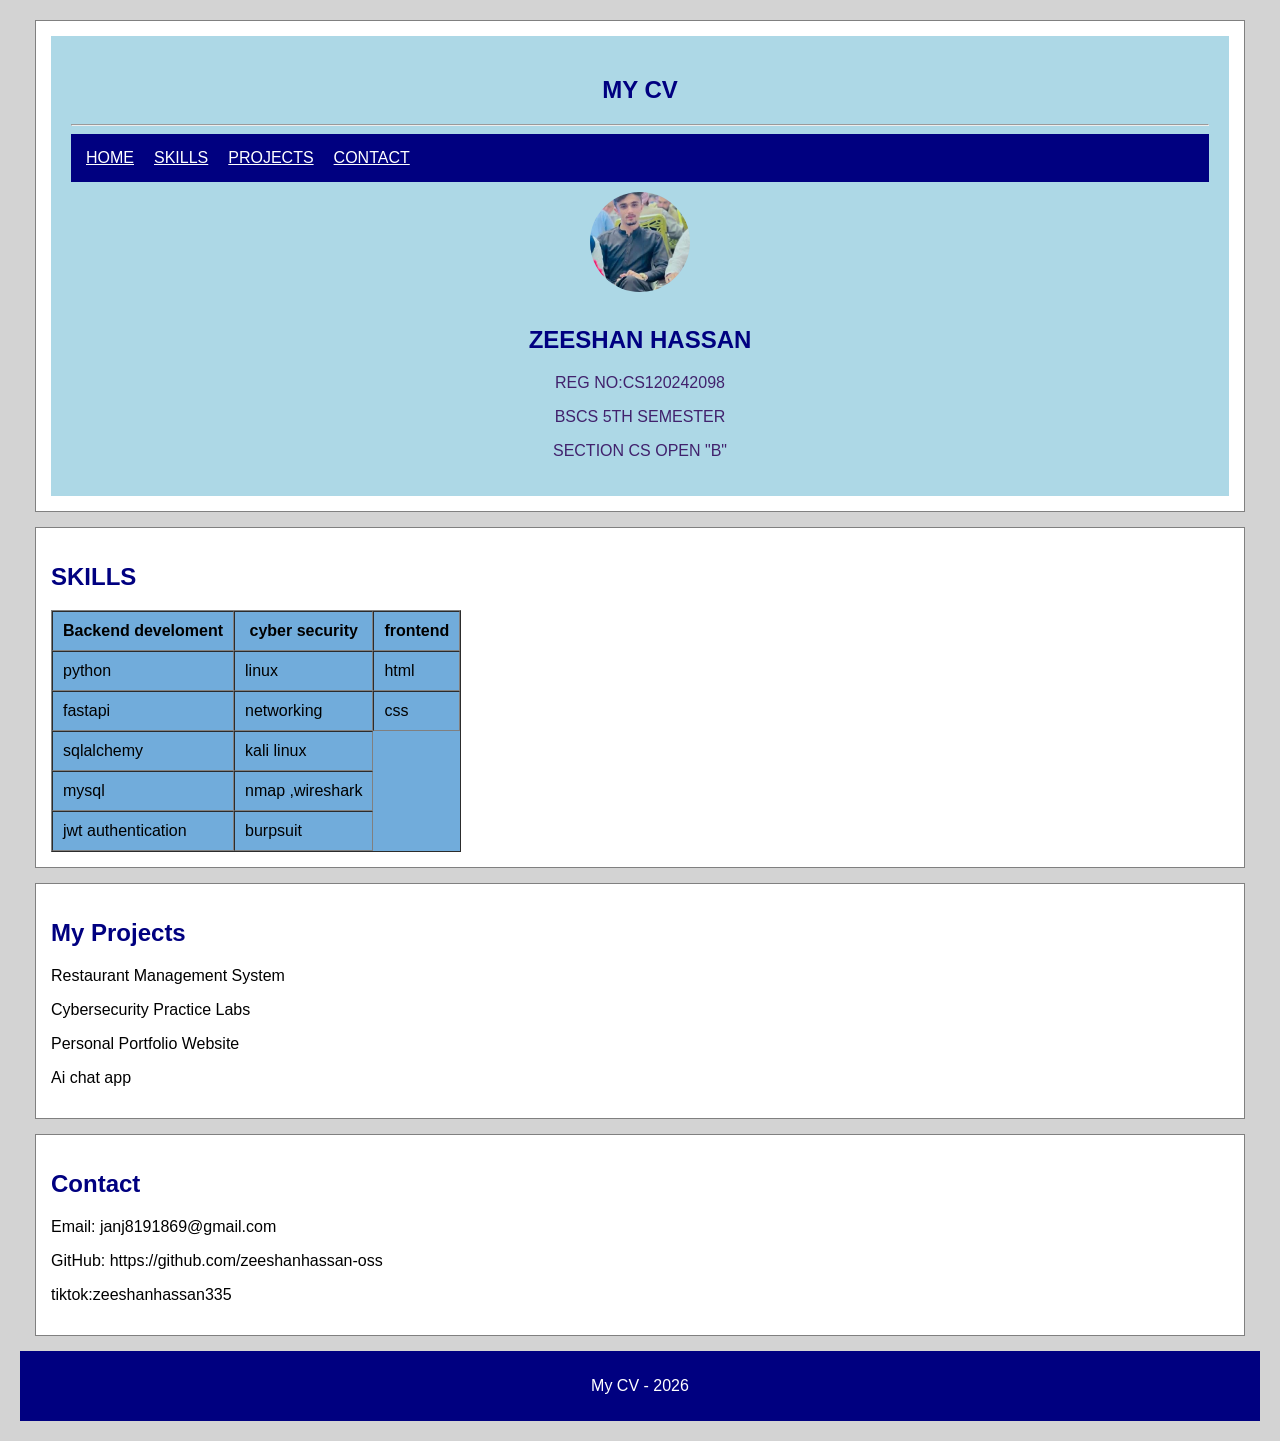
<file: index.html>
<!DOCTYPE html>
<html lang="en">
<head>
    <meta charset="UTF-8">
    <meta name="viewport" content="width=device-width, initial-scale=1.0">
    <title>my_portfolio</title>
    <link rel="stylesheet" href="styles.css">
</head>
<body>
   <section id="#HOME"> <header>
        <H1>MY CV</H1>
        <HR>
        <NAV>
            <A href="#HOME">HOME</A>
            <A href="#SKILLS">SKILLS</A>
            <A href="#PROJECTS">PROJECTS</A>
            <A href="#CONTACT">CONTACT</A>

        </NAV>
         <img src="shani.jpeg" >

        <H2>ZEESHAN HASSAN</H2>
        <DIV ID="PR">
            <P>REG NO:CS120242098</P>
    
            <P>BSCS 5TH SEMESTER </P>
            <P>SECTION CS OPEN "B"</P></DIV>

       
        

    </header></section> 
    <MAIN>
        <section ID="SKILLS">
            <h2>SKILLS</h2>
            <table border="1" cellpadding="10" cellspacing="0" >
                
                
                
                <tr >
                    <th>Backend develoment</th>
                    <th>cyber security</th>
                    <th>frontend</th></tr>
                    
                <tr><td>python</td><td>linux</td><td >html</td></tr>
                <tr><td>fastapi</td><td>networking</td><td>css</td></tr>
                <tr><td >sqlalchemy</td><td>kali linux</td></tr>
                <tr><td>mysql</td><td>nmap ,wireshark</td></tr>
                <tr><td>jwt authentication</td><td>burpsuit</td></tr>
                
                
            </table>
        </section>



        <section id="PROJECTS">
            <h2>My Projects</h2>
            <p>Restaurant Management System</p>
            <p>Cybersecurity Practice Labs</p>
            <p>Personal Portfolio Website</p>
            <p>Ai chat app</p>

        </section>

        <section id="CONTACT">
            <h2>Contact</h2>
            <p>Email: janj8191869@gmail.com</p>
            <p>GitHub: https://github.com/zeeshanhassan-oss</p>
            <p>tiktok:zeeshanhassan335</p>

        </section>

      
    </MAIN>
    <footer>
        <p>My CV - 2026</p>
    </footer>
    
</body>
</html>
</file>
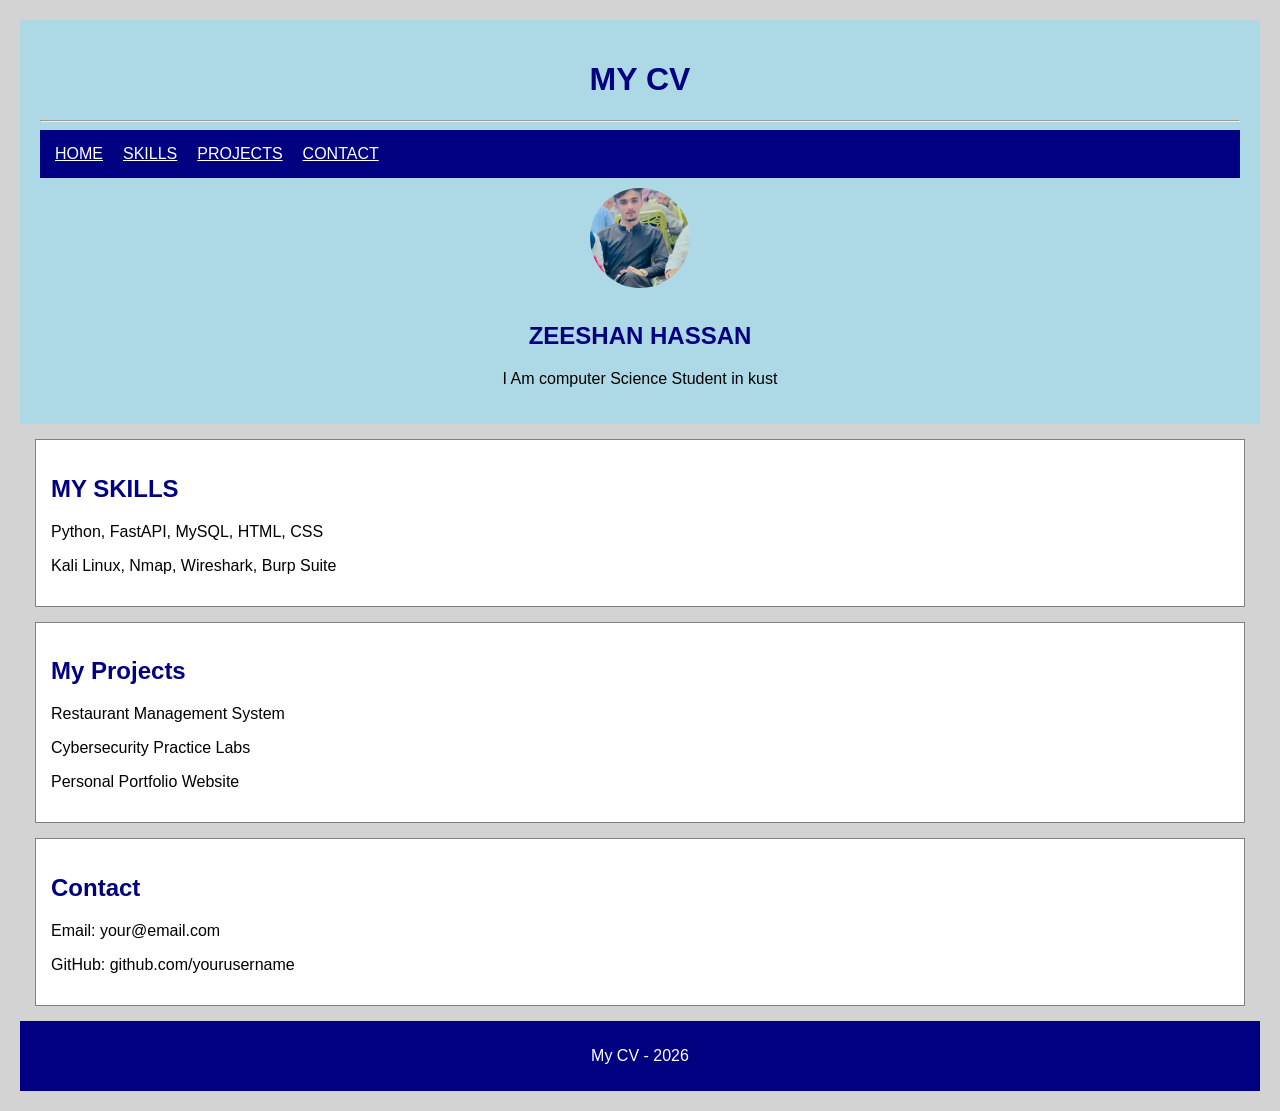
<file: INDEXX.HTML>
<!DOCTYPE html>
<html lang="en">
<head>
    <meta charset="UTF-8">
    <meta name="viewport" content="width=device-width, initial-scale=1.0">
    <title>Document</title>
    <link rel="stylesheet" href="styles.css">
</head>
<body>
    <header>
        <H1>MY CV</H1>
        <HR>
        <NAV>
            <A href="HOME">HOME</A>
            <A href="SKILLS">SKILLS</A>
            
            <A href="PROJECTS">PROJECTS</A>
            <A href="CONTACT">CONTACT</A>

        </NAV>
         <img src="shani.jpeg" >

        <H2>ZEESHAN HASSAN</H2>
        <P>I Am computer Science Student in kust</P>

       
        

    </header>
    <MAIN>
        <section ID="SKILLS">
          <H2>MY SKILLS</H2>
            <p>Python, FastAPI, MySQL, HTML, CSS</p>
            <p>Kali Linux, Nmap, Wireshark, Burp Suite</p>
        </section>



           <section id="projects">
        <h2>My Projects</h2>
        <p>Restaurant Management System</p>
        <p>Cybersecurity Practice Labs</p>
        <p>Personal Portfolio Website</p>

        </section>

    <section id="contact">
        <h2>Contact</h2>
        <p>Email: your@email.com</p>
        <p>GitHub: github.com/yourusername</p>
    </section>

      
    </MAIN>
    <footer>
        <p>My CV - 2026</p>
    </footer>
    
</body>
</html>
</file>
<file: styles.css>
body {
    background-color: lightgray;
    font-family: Arial;
    margin: 20px;
}

nav {
    background-color: navy;
    padding: 15px;
    display: flex;
    gap: 20px;
}

nav a {
    color: white;
}

header {
    background-color: lightblue;
    padding: 20px;
    text-align: center;
}

section {
    background-color: white;
    margin: 15px;
    padding: 15px;
    border: 1px solid gray;
}

h1, h2 {
    color: navy;
}

img {
    margin: 10px;
}

footer {
    background-color: navy;
    color: white;
    text-align: center;
    padding: 10px;
}


img{
    border-radius: 50%;
    width: 100px;
    height: 100px;
    object-fit: cover;
}
#PR{
    color: rgb(65, 34, 109);
}
html{
    scroll-behavior: smooth;}

table{
    background-color: rgb(113, 172, 219);
}
</file>
